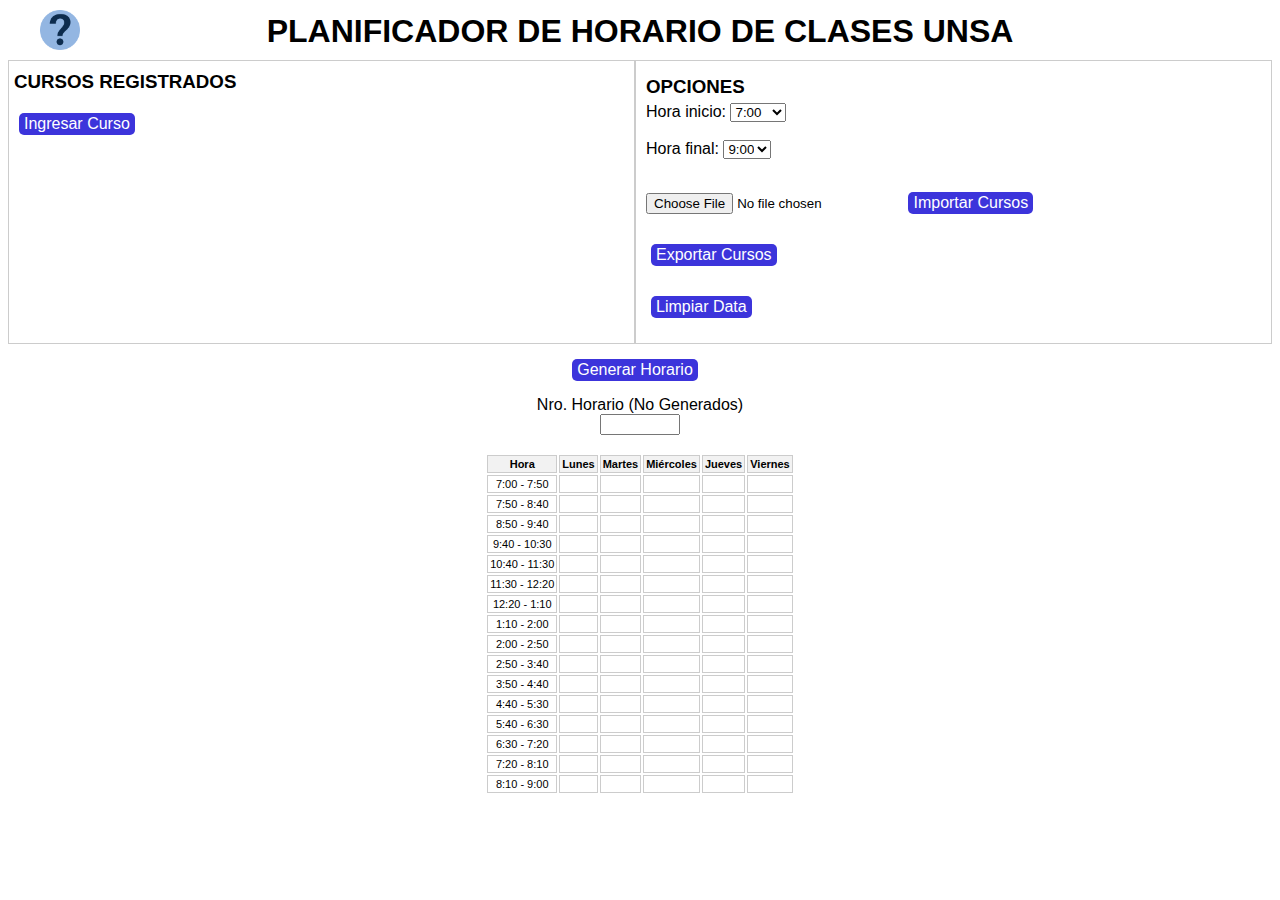
<file: index.html>
<!DOCTYPE html>
<html lang="es">

<head>
    <meta charset="UTF-8">
    <meta name="viewport" content="width=device-width, initial-scale=1.0">
    <title>Planificador UNSA</title>
    <link rel="stylesheet" type="text/css" href="./css/styles.css">
    <link rel="icon" href="./images/horario.ico" type="image/ico">
    <link rel="stylesheet" href="https://cdnjs.cloudflare.com/ajax/libs/font-awesome/4.7.0/css/font-awesome.min.css">
    <link rel="stylesheet" type="text/css" href="./css/modal.css">
    <script src="./js/datos.js"></script>
    <script src="./js/pagina.js"></script>
    <script src="./js/cursos.js"></script>
    <script src="./js/index.js"></script>
</head>

<body>    
    <a href="https://youtu.be/rCxfbk-ewUE" target="_blank"><img src="./images/help.png" alt="ayuda" id="imgHelp" title="Tutorial"></a>
    <h1 class="titulo">PLANIFICADOR DE HORARIO DE CLASES UNSA</h1>
    <div class="centro">
        <div id="superior">
            <div id="divTurnos" class="cols">
                <h3 class="subtitulo">CURSOS REGISTRADOS</h3>
                    <div id="turnos">

                    </div>
                <button onclick="navegar('./pages/ingreso.html')"> Ingresar Curso</button>
                <br>
            </div>
            <div id="botones" class="cols">
                <h3 class="subtitulo">OPCIONES</h3>
                <form id="formHoras">
                    <label for="horainicio">Hora inicio:</label>
                    <select name="horainicio" id="horainicio">
                        <option value="0" selected>7:00</option>
                        <option value="1">7:50</option>
                        <option value="2">8:50</option>
                        <option value="3">9:40</option>
                        <option value="4">10:40</option>
                        <option value="5">11:30</option>
                        <option value="6">12:20</option>
                        <option value="7">1:10</option>
                        <option value="8">2:00</option>
                    </select>
                    <br><br>
                    <label for="horafinal">Hora final:</label>
                    <select name="horafinal" id="horafinal">
                        <option value="8">2:50</option>
                        <option value="9">3:50</option>
                        <option value="10">4:40</option>
                        <option value="11">5:40</option>
                        <option value="12">6:30</option>
                        <option value="13">7:20</option>
                        <option value="14">8:10</option>
                        <option value="15" selected>9:00</option>
                    </select>
                    <br><br>
                </form>                
                <input type="file" id="jsonFileInput" accept=".json">
                <button onclick="cargarArchivoJSON()">Importar Cursos</button>
                <br>
                <button onclick="descargarDatos()"> Exportar Cursos </button>
                <br>
                <button onclick="limpiarData()"> Limpiar Data </button>
            </div>
        </div>
        <div id="divHorario" class="cols">
            <button onclick="generarHorarios()"> Generar Horario </button>
            <label for="nrohorario" id="lblnrohorario"">Nro. Horario (No Generados)</label>
            <input type="number" id="nrohorario" name="nrohorario" min="1" max="50000">
            
            <br>
            <table id="horarioTable">
                <thead>
                    <tr>
                        <th id="horarioHora">Hora</th>
                        <th class="horarioDia">Lunes</th>
                        <th class="horarioDia">Martes</th>
                        <th class="horarioDia">Miércoles</th>
                        <th class="horarioDia">Jueves</th>
                        <th class="horarioDia">Viernes</th>
                    </tr>
                </thead>
                <tbody>
                    <!-- Las filas de la tabla serán generadas por JavaScript -->
                </tbody>
            </table>
        </div>
    </div>

    <div class="overlay" id="miOverlay">
        <!-- Contenido del modal -->
        <div class="modal" id="modalCarga">
            <h2>ARMANDO HORARIOS</h2>
            <p>Espere un momento, por favor</p>
            <div class="iconos">
                <div class="tuerca">
                    <i class="fa fa-cog"></i>
                </div>
                <div class="tuerca">
                    <i class="fa fa-cog"></i>
                </div>
                <div class="tuerca">
                    <i class="fa fa-cog"></i>
                </div>
            </div>
        </div>
        <div class="modal" id="modalImport">
            <h2>IMPORTANDO HORARIOS</h2>
            <p>Seleccione los cursos que desea importar</p>
            <div id="lstimportcursos">

            </div>
            <div id="importbotones">
                <div class="fila"> 
                    <button class="celda" onclick="cerrarMenuImportar()">Cancelar</button>
                    <button class="celda" onclick="importarSeleccion()">Importar Cursos</button>
                </div>
            </div>           
        </div>
    </div>

</body>

</html>
</file>
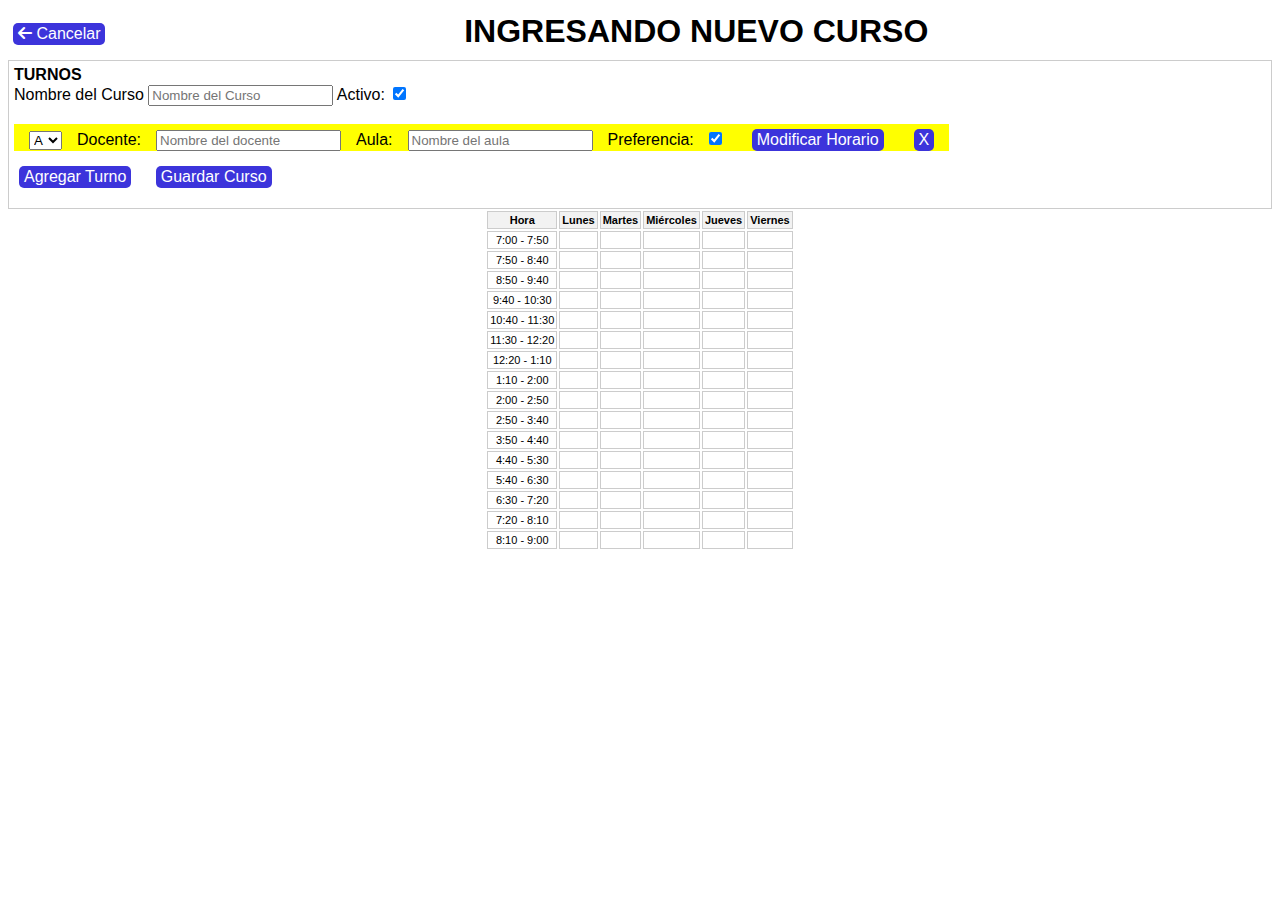
<file: pages/ingreso.html>
<!DOCTYPE html>
<html lang="es">
<head>
    <meta charset="UTF-8">
    <meta name="viewport" content="width=device-width, initial-scale=1.0">
    <title>Planificador</title>
    <link rel="stylesheet" type="text/css" href="../css/styles.css">
    <link rel="stylesheet" type="text/css" href="../css/secundarios.css">
    <link rel="icon" href="../images/horario.ico" type="image/ico">
    <link rel="stylesheet" href="https://cdnjs.cloudflare.com/ajax/libs/font-awesome/4.7.0/css/font-awesome.min.css">
    <link rel="stylesheet" href="https://cdnjs.cloudflare.com/ajax/libs/font-awesome/6.0.0-beta3/css/all.min.css">
    <script src="../js/datos.js"></script>
    <script src="../js/pagina.js"></script>
    <script src="../js/cursos.js"></script>
    <script src="../js/ingreso.js"></script>
</head>
<body>
    <div class="titulo-con-flecha">
        <button onclick="navegar('../index.html')">
            <i class="fas fa-arrow-left"></i> Cancelar
        </button>
        
        <h1 class="titulo" id="tituloCurso" >INGRESANDO NUEVO CURSO</h1>
    </div>    
    <div class="centro">        
        <div id="divTurnos" class="cols">
            <h4 class="subtitulo">TURNOS</h3>
            <div>
                <div id="turno-form">
                    <form id="datosCurso">
                        <label for="nombre">Nombre del Curso</label>
                        <input type="text" name="nombre" placeholder="Nombre del Curso" required>

                        <label for="activo">Activo:</label>
                        <input type="checkbox" name="activo" checked>
                        <br><br>
                    </form>
                    <div id="listaTurnos">

                    </div>
                </div> 
                <button type="button" id="agregar-turno" onclick="agregarTurno()">Agregar Turno</button>
                <button type="button" id="btnguardar" onclick="guardarCurso()" >Guardar Curso</button>
            </div>
        </div>
        <div id="divHorario" class="cols">
            <table id="horarioTable">
                <thead>
                    <tr>
                        <th id="horarioHora" >Hora</th>
                        <th class="horarioDia">Lunes</th>
                        <th class="horarioDia">Martes</th>
                        <th class="horarioDia">Miércoles</th>
                        <th class="horarioDia">Jueves</th>
                        <th class="horarioDia">Viernes</th>
                    </tr>
                </thead>
                <tbody>
                    <!-- Las filas de la tabla serán generadas por JavaScript -->
                </tbody>
            </table>
        </div>
    </div>
</body>
</html>
</file>
<file: css/styles.css>
*{
    font-family: 'Verdana', sans-serif;
}

.titulo{
    margin: 0 0 0 0;
}

.subtitulo{
    margin: 0 0 0 0;
}

h1{
    text-align: center;
    padding: 5px 0px 10px;
}

h3{
    padding: 5px 0px 5px;
}

button {
    display: table-cell;
    padding: 2px 5px;
    background-color: #3c34db;
    color: #fff;
    border: none;
    border-radius: 5px;
    cursor: pointer;
    font-size: 16px;
    text-align: center;
    text-decoration: none;
    margin: 15px 15px 15px 5px;
  }
  
  /* Efecto al pasar el cursor por encima (hover) */
  button:hover {
    background-color: #24249f;
  }
  
  /* Efecto al presionar el botón (active) */
  button:active {
    background-color: #090e95;
  }



select{
    align-items: end;
}

th, td {
    border: 1px solid #ccc;
    padding: 2px 2px 2px 2px;
    text-align: center;    
    width: auto;
    height: auto;
}

th {
    background-color: #f2f2f2;
}

.tuerca {
    margin: 0 10px;
    animation: spin 2s linear infinite;
}

@keyframes spin {
    0% {
        transform: rotate(0deg);
    }
    100% {
        transform: rotate(360deg);
    }
}

.iconos {
    display: flex;
    justify-content: center;
}

.centro {
    width: 100%; /* Ancho del contenedor principal */
    height: auto; /* Altura del contenedor principal (puedes ajustarla según tus necesidades) */
    display: block;  /* Utilizar flexbox para distribuir los divs horizontalmente */
}

.fila{
    display: table-row;
    /*display: table-cell;*/
    width: auto;
    padding: 5px;
}

.celda{
    display: table-cell;
    margin: 0 30px 5px;
}

input[type="number"] {
    text-align: center;
}

/*#horarioHora{
    width: 65px;
}*/

/*.cols{
    border: 1px solid #000;
}*/

#turnos{
    display: table;
}

#superior{
    display: flex;
}

#divTurnos,#botones {
    flex: 1; /* Distribuye el espacio de manera igual entre ambos divs */
    padding: 10px;
    border: 1px solid #ccc;
}

#divHorario{
    width: 100%;
    height: auto;
    display: flex;
    flex: 1;
    flex-direction: column;
    justify-content: center;
    align-items: center;
}

#divTurnos{
    width: auto;
    padding: 5px 5px 5px 5px;
    height: auto ;
}

#botones{
    align-items: center;
}

#horarioTable {
    font-size: 11px;
    font-family: 'Consolas', monospace;
}

#imgHelp{
    width: 40px;
    position: absolute;
    left: 40px;
    top: 10px;
    transition: transform 0.3s; /* Agregamos una transición para suavizar el efecto */
}

#imgHelp:hover {
    transform: scale(1.2); /* Escala la imagen al 120% al pasar el ratón sobre ella */
}
</file>
<file: css/modal.css>
.overlay {
    position: fixed;
    top: 0;
    left: 0;
    width: 100%;
    height: 100%;
    background: rgba(0, 0, 0, 0.218); /* Fondo semitransparente */
    z-index: 9999; /* Asegura que esté por encima de otros elementos */
    display: none; /* Inicialmente oculto */
}

.modal {
    display: none; /* Inicialmente oculto */
    position: fixed;
    top: 50%; /* Centra verticalmente en la ventana */
    left: 50%; /* Centra horizontalmente en la ventana */
    transform: translate(-50%, -50%); /* Centra el modal */
    background-color: #fff;
    border: 2px solid #ccc;
    border-radius: 25px;
    padding: 20px;
    box-shadow: 0 2px 4px rgba(0, 0, 0, 0.2);
    z-index: 10000; /* Asegura que esté por encima de otros elementos */
    max-width: 80%; /* Ancho máximo del modal */
    overflow-y: auto; /* Agrega barras de desplazamiento si el contenido es largo */
}

#lstimportcursos{
    width: 95%;
    border-color: black;
    border-style: solid;
    border-width: 1px;
    border-radius: 5px;
    height: 250px;
    overflow-y: auto;
    padding: 2px 2px 2px 5px;
    margin: 2px 0px 10px;   
}

#lstimporbotones{
    width: 95%
}
</file>
<file: css/secundarios.css>
h1{
  flex: 1;
}

.titulo-con-flecha {
    display: flex;
    align-items: center;
  }

/* Estilo para la flecha */
.flecha {
    width: 20px;
    height: 20px;
    margin-right: 10px;
    fill: #000; /* Color de la flecha, puedes ajustarlo según tus preferencias */
}

#listaTurnos{
  display: table;
}

.turno{
  display: table-row;
  border-color: #000;
  border-radius: 5px;
}

.celda{
  display: table-cell;
  margin: 5px 15px 0px;
}
</file>
